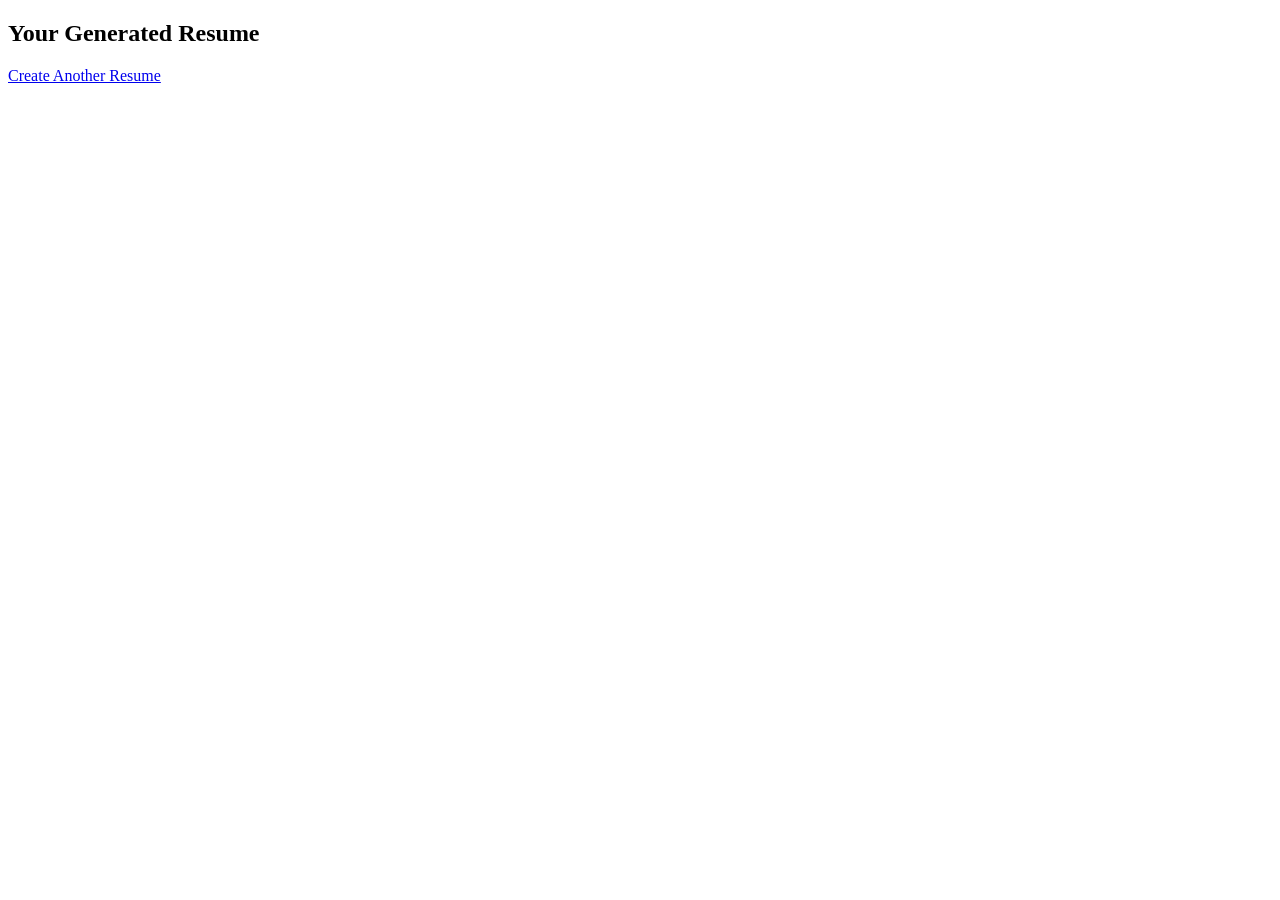
<file: src/resources/templates/resume.html>
<!DOCTYPE html>
<html xmlns:th="http://www.thymeleaf.org">
<head>
    <title>Generated Resume</title>
</head>
<body>

<h2>Your Generated Resume</h2>

<pre th:text="${result}"></pre>

<a href="/">Create Another Resume</a>

</body>
</html>
</file>
